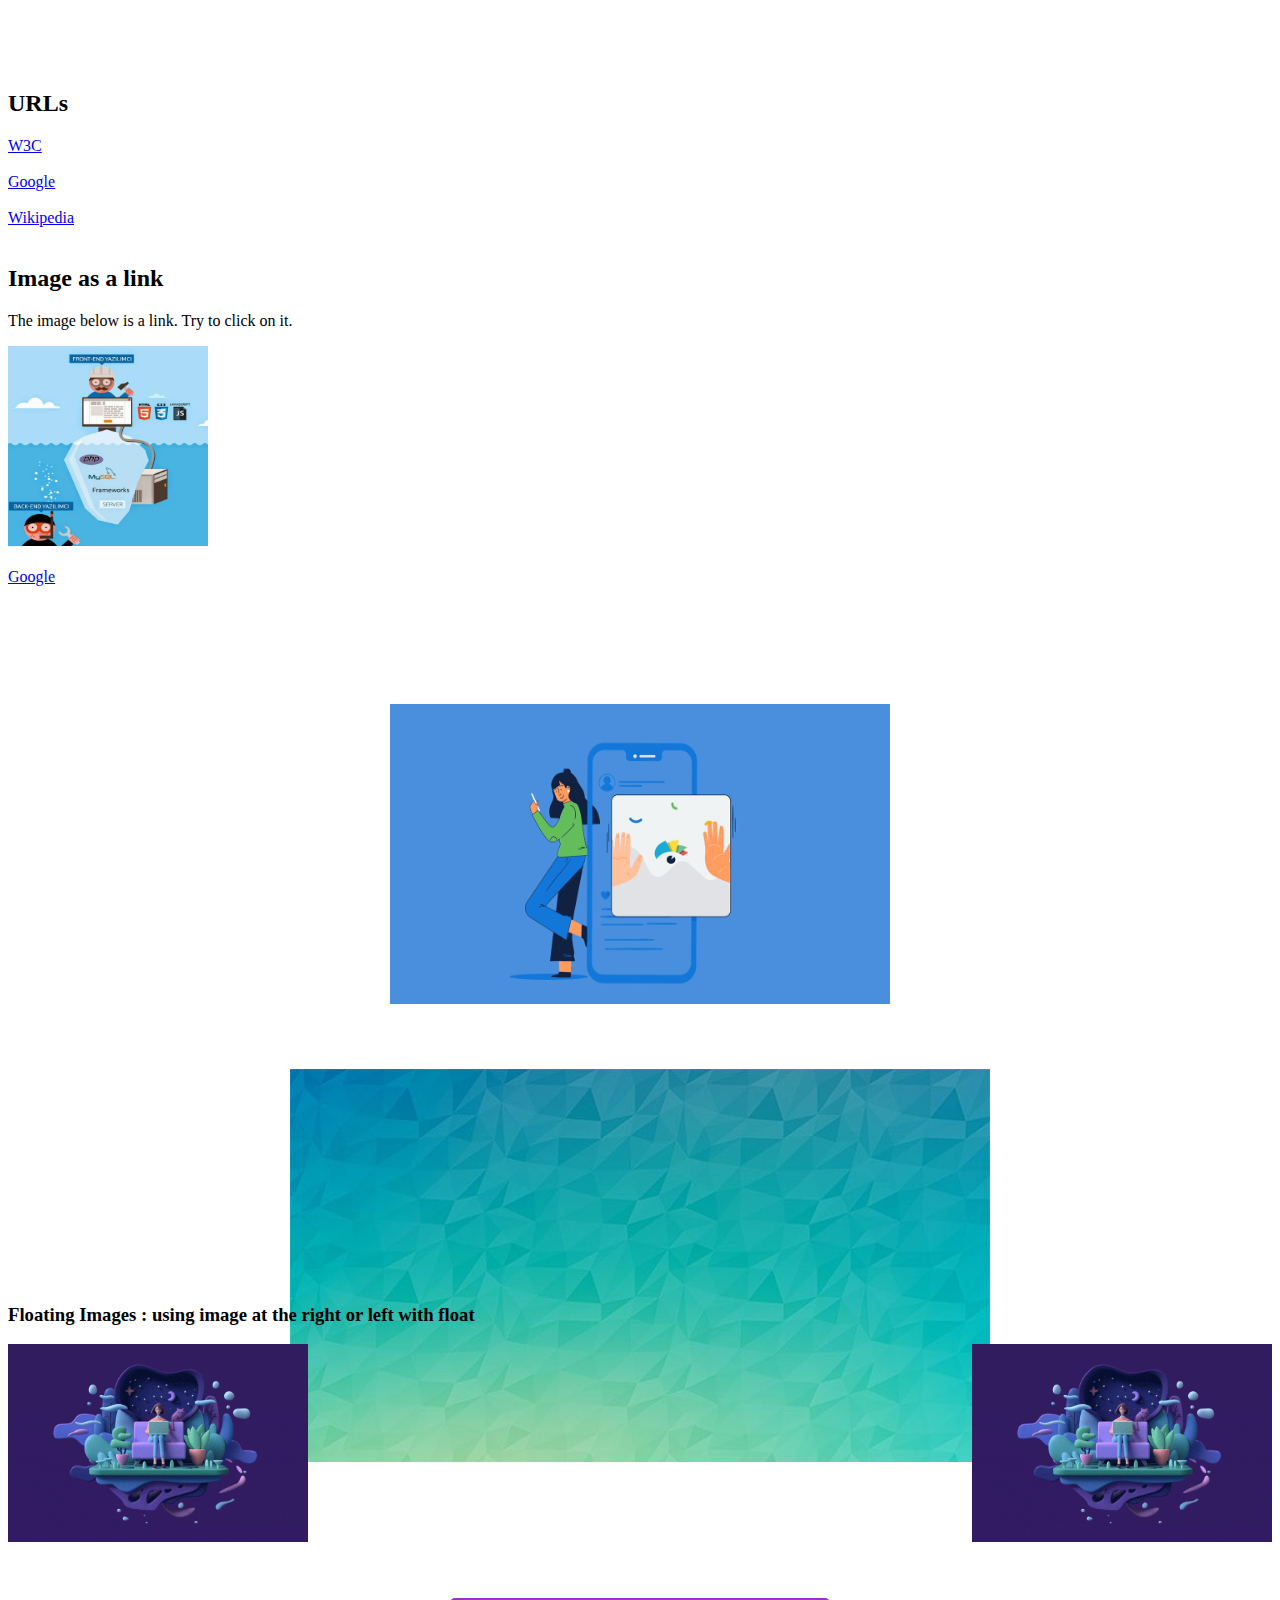
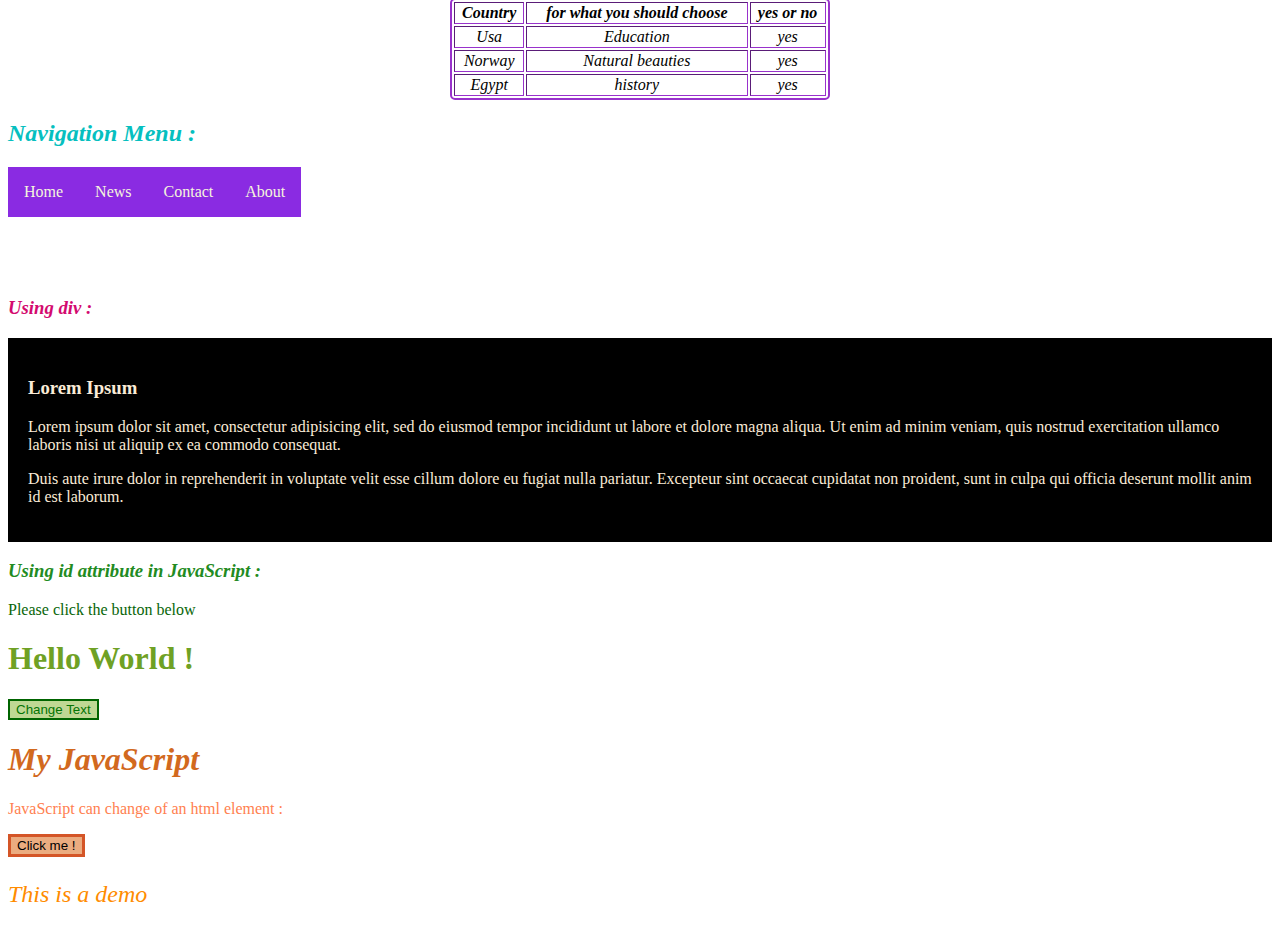
<file: index.html>
<!DOCTYPE html>
<html lang="en">
<head>
   <meta charset="UTF-8">
   <meta name="viewport" content="width=device-width, initial-scale=1.0">
   <title>Html with css</title>
   <link rel="stylesheet" href="./css/mystyles.css">
  
</head>

<body>                                               
     <h2>URLs</h2>
     <a href="https://www.w3.org/" target="_blank">W3C</a>
     <br /> <br />
     <a href="https://google.com/" target="_blank">Google</a>
     <br /> <br />
     <a href="https://en.wikipedia.org/" target="_blank">Wikipedia</a> 
     <br /> <br />
     <h2>Image as a link</h2>
     <p>The image below is a link. Try to click on it.</p>
     <a href="https://google.com/" target="_blank"><img class="using-img" src="./images/frontend-backend.webp" alt="weddesign"  /></a>
     <br /> <br />
     <a href="https://www.google.com/" id="renkli-link" class="using-a-tag">Google</a>
     <br /> <br />
     <img class="gif" src="./images/gif.gif" alt="gif"/>
     <h3 class="using-float">Floating Images : using image at the right or left with float</h3>
     <img class="gif2" src="./images/gif2.gif" alt="gif2"/>
     <img class="gif3" src="./images/gif2.gif" alt="gif2"/>
     <br /><br /><br />
     <table class="table-headings" border="1">
        <tr>
          <th>Country</th>                    
          <th>for what you should choose</th>                    
          <th>yes or no</th>                    
        </tr>
        <tr>
         <td>Usa</td>                     
         <td>Education</td>                     
         <td>yes</td>                     
        </tr>
        <tr>
          <td>Norway</td>                    
          <td>Natural beauties</td>                    
          <td>yes</td>                    
        </tr>
        <tr>
          <td>Egypt</td>                    
          <td>history</td>                    
          <td>yes</td>                    
        </tr>                      
     </table>
     
     <h2 class="nav">Navigation Menu :</h2>
     <ul class="unordered-list">
        <li><a href="#home">Home</a></li>                      
        <li><a href="#news">News</a></li>                      
        <li><a href="#contact">Contact</a></li>                      
        <li><a href="#about">About</a></li>                      
     </ul>
     <h3 class="using-div-h3">Using div :</h3>
     <div class="using-div">
       <h3>Lorem Ipsum</h3>                       
       <p>Lorem ipsum dolor sit amet, consectetur adipisicing elit, sed do 
    eiusmod tempor incididunt ut labore et dolore magna aliqua. 
    Ut enim ad minim veniam, quis nostrud exercitation ullamco laboris nisi
    ut aliquip ex ea commodo consequat.</p>
      <p> Duis aute irure dolor in reprehenderit in voluptate velit esse cillum
    dolore eu fugiat nulla pariatur. Excepteur sint occaecat cupidatat non proident, 
    sunt in culpa qui officia deserunt mollit anim id est laborum.</p>                       
     </div>
     <h3 class="id-heading">Using id attribute in JavaScript :</h3>
     <p class="id-paragraph">Please click the button below</p>
     <h1 id="firstSentence">Hello World !</h1>
     <button class="button-change" onclick="changeResult()">Change Text</button>
     <script>
      function changeResult(){
        document.getElementById("firstSentence").innerHTML = "Have a nice day !"                      
      }                        
     </script>
     <h1 class="my-JavaScript">My JavaScript</h1>
     <p class="javaScript">JavaScript can change of an html element : </p>
     <button class="js-button" type="button" onclick="myFunction()">Click me !</button>
     <p class="js-demo" id="demonstration">This is a demo</p>
     <script>
         function myFunction(){
            document.getElementById("demonstration").innerHTML = "Hi JavaScript !" ;                  
         }                     
     </script>

</body>

</html>
</file>
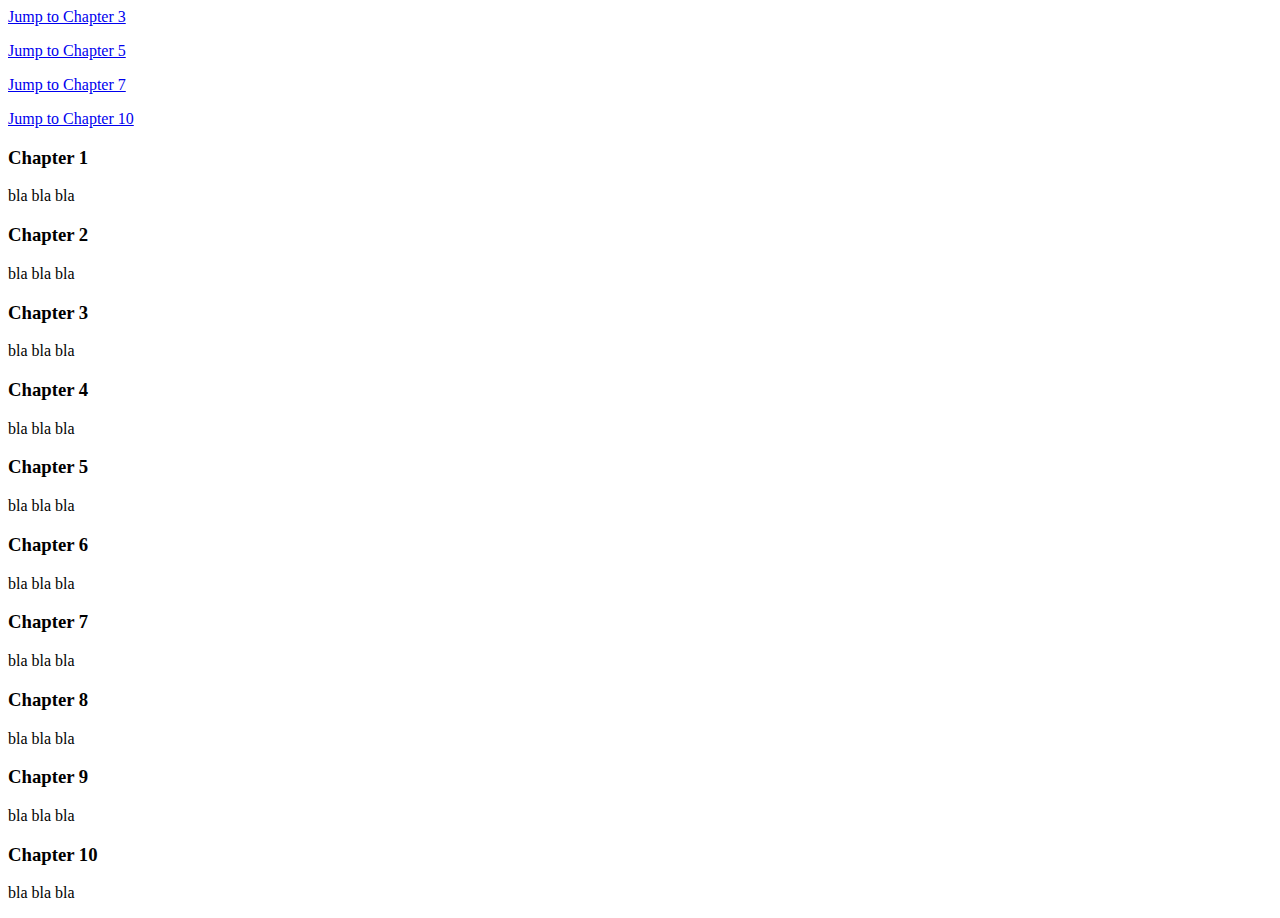
<file: inde2.html>
<!DOCTYPE html>
<html lang="en">
<head>
   <meta charset="UTF-8">
   <meta name="viewport" content="width=device-width, initial-scale=1.0">
   <title>Document</title>
</head>
<body  
    <p><a href="#C3">Jump to Chapter 3</a></p>
    <P><a href="#C5">Jump to Chapter 5</a></P>
    <p><a href="#C7">Jump to Chapter 7</a></p>
    <p><a href="#C10">Jump to Chapter 10</a></p>
    
   
    <h3>Chapter 1</h3>
    <p>bla bla bla</p>
   
    <h3>Chapter 2</h3>
    <p>bla bla bla</p>
   
    <h3 id="C3">Chapter 3</h3>
    <p>bla bla bla</p>
   
    <h3>Chapter 4</h3>
    <p>bla bla bla</p>
   
    <h3 id="C5">Chapter 5</h3>
    <p>bla bla bla</p>
   
    <h3>Chapter 6</h3>
    <p>bla bla bla</p>
   
    <h3 id="C7">Chapter 7</h3>
    <p>bla bla bla</p>
   
    <h3>Chapter 8</h3>
    <p>bla bla bla</p>
   
    <h3>Chapter 9</h3>
    <p>bla bla bla</p>
    
    <h3 id="C10">Chapter 10</h3>
    <p>bla bla bla</p>                        
</body   
</html>
</file>
<file: css/mystyles.css>
body{
 background-image: url("../images/background.jpg");
 background-repeat: no-repeat;
 background-position: center;
 margin-top: 90px;
}
.using-img{
  width: 200px;
  height: 200px;                            
}
a#renkli-link:hover{
  color: deeppink;
  background-color:bisque;
  text-decoration: none;
}
.gif{
                              margin-top: 100px;
  width: 500px;
  height: 300px; 
  margin-left: auto;
  margin-right: auto;
  display: block;                           
}
.using-float{
 margin-top: 300px;                             
}
.gif2{
  width: 300px;
  height: auto; 
  float:right;                           
}
.gif3{
    width: 300px;
    height: auto; 
    float:left;                           
}
.Image-maps{
  margin-top: 200px;                             
}
.table-headings{                            
  margin-top: 200px;
  margin-left: auto;
  margin-right: auto; 
  font-style: italic;
  width: 30%; 
  text-align: center; 
  border: 2px solid darkorchid;
  border-radius: 5px;
  background-color:transparent; 
}
.nav{
  color: rgb(6, 191, 191); 
  font-style: italic;                            
}
.unordered-list{
  list-style: none;
  margin-bottom: 150px;
  padding: 0;
  overflow: 0;                          
}
li{
  float: left;                             
}
li a{
 display: block; 
 color:beige;
 text-align: center;
 padding: 16px;
 text-decoration: none; 
 background-color: blueviolet;                        
}
li a:hover{
 background-color:rgb(145, 54, 231);                             
}
.using-div{
 background-color: black;
 color: antiquewhite; 
 padding: 20px;                            
}
.using-div-h3{
  color:rgb(211, 10, 111);
  font-style: italic;                            
}
.id-heading{
  color: forestgreen; 
  font-style: italic;                            
}
.id-paragraph{
 color:rgb(8, 101, 8) ;                             
}
#firstSentence{
  color: rgb(111, 161, 36);                            
}
.button-change{
  color: rgb(4, 116, 4); 
  background-color: rgb(191, 216, 148); 
  border: 2px solid darkgreen;                           
}
.my-JavaScript{
  font-style: italic;
  color: chocolate;                             
}
.javaScript{
  color: coral;                            
}
.js-button{
  background-color: rgb(235, 172, 128);
  border: 3px solid rgb(212, 85, 39);                              
}
.js-demo{
  font-style: italic;
  color: darkorange;
  font-size: x-large;                            
}
</file>
